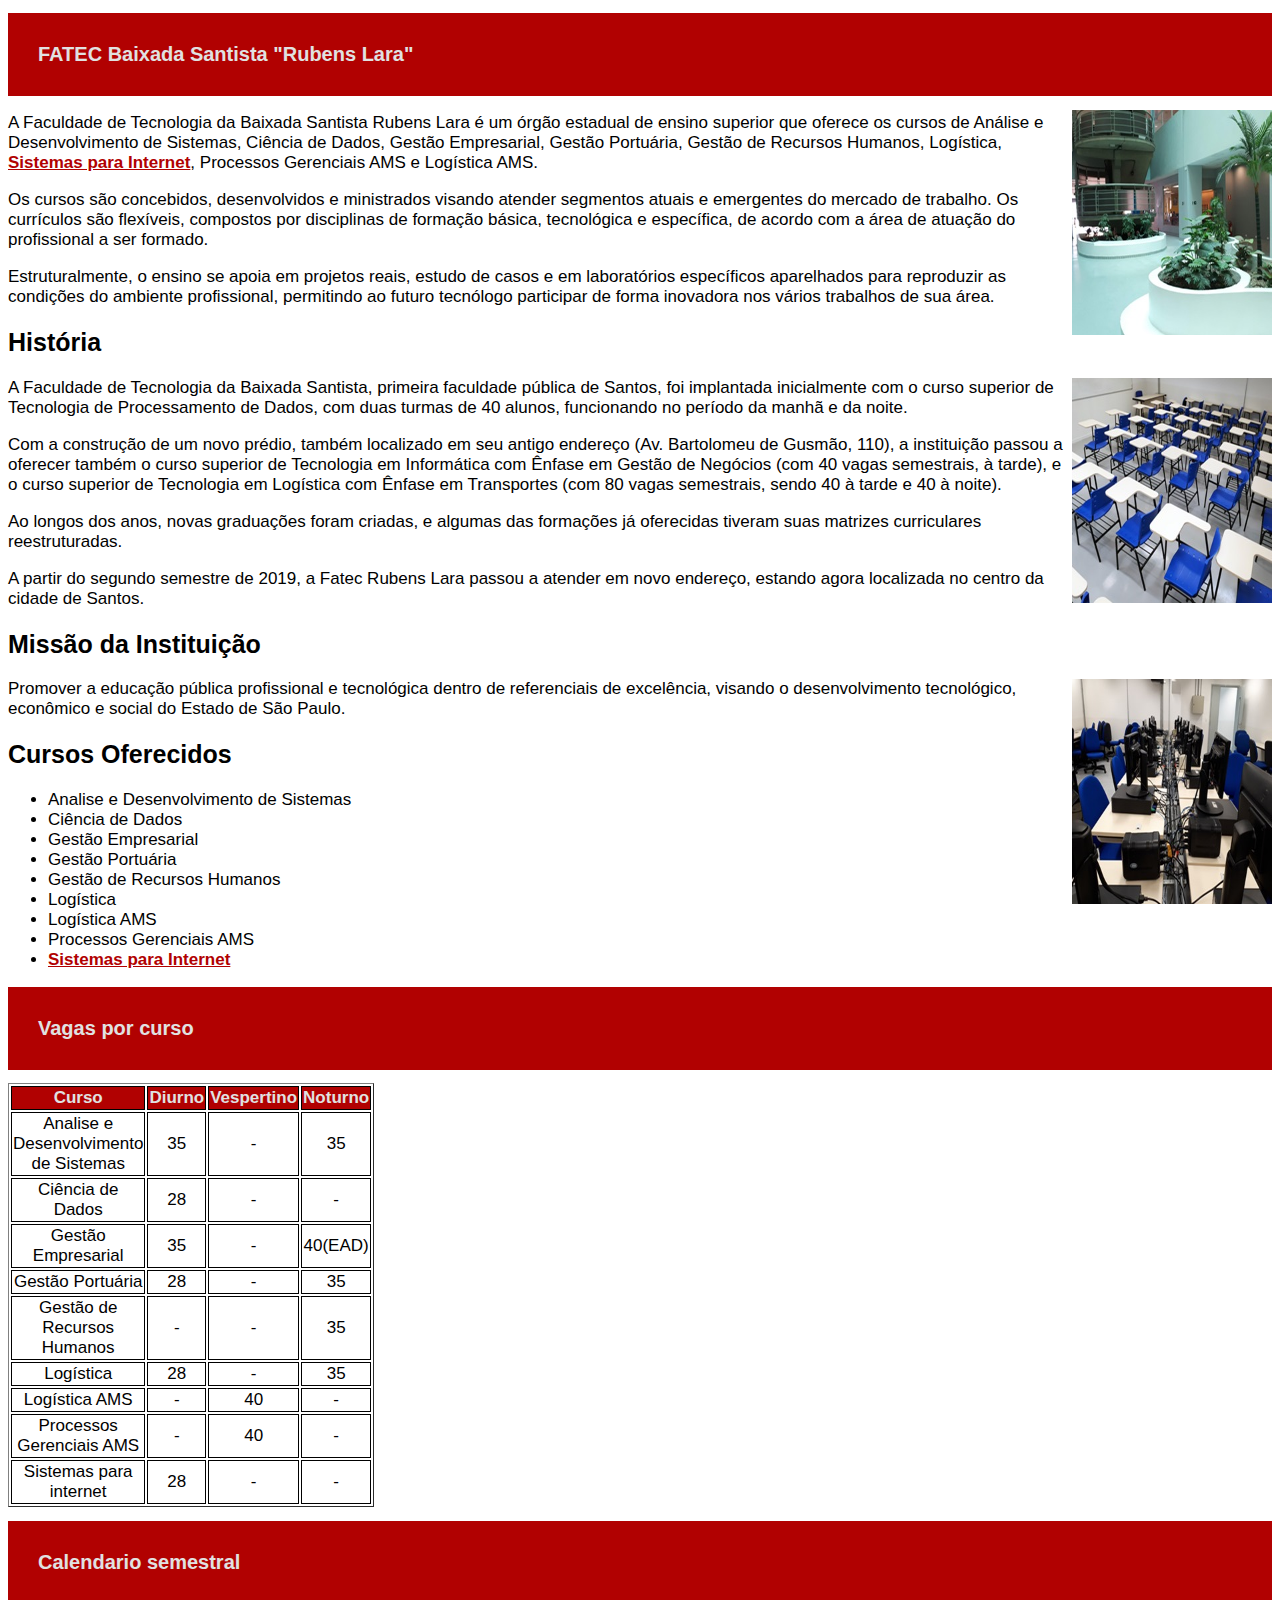
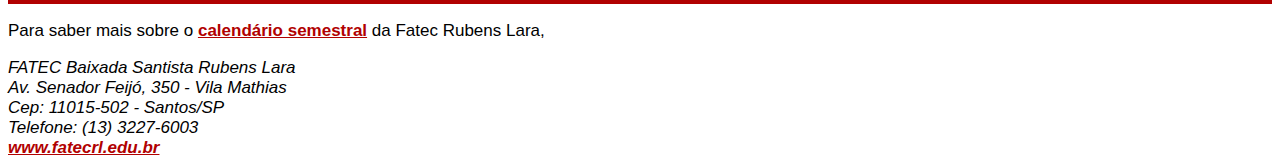
<file: index.html>
<!DOCTYPE html>
<html lang="pt-br">

<head>
    <meta charset="UTF-8">
    <meta name="viewport" content="width=device-width, initial-scale=1.0">
    <title>Fatec Rubens Lara</title>
    <link rel="Website Icon" href="img/8estrelas_preto_400x400.png">
    <link rel="stylesheet" href="style.css">
    <style>
        img{
            float: right;
        }
    </style>
</head>

<body>
    <!-- ALT + Z = ALINHAR TEXTO -->
    <h1>FATEC Baixada Santista "Rubens Lara"</h1>

    <img src="img/fatec-rl-01.jpg" alt="Foto do saguão (térreo) do prédio da Fatec Rubens Lara" loading="lazy"
        width="300px" height="225px">

    <p>A Faculdade de Tecnologia da Baixada Santista Rubens Lara é um órgão estadual de ensino superior que oferece os
        cursos de Análise e Desenvolvimento de Sistemas, Ciência de Dados, Gestão Empresarial, Gestão Portuária, Gestão
        de Recursos Humanos, Logística, <a href="sistemas-para-internet.html">Sistemas para Internet</a>, Processos
        Gerenciais AMS e Logística AMS.
    </p>

    <p>Os cursos são concebidos, desenvolvidos e ministrados visando atender segmentos atuais e emergentes do mercado de
        trabalho. Os currículos são flexíveis, compostos por disciplinas de formação básica, tecnológica e específica,
        de acordo com a área de atuação do profissional a ser formado.
    </p>

    <p>Estruturalmente, o ensino se apoia em projetos reais, estudo de casos e em laboratórios específicos aparelhados
        para reproduzir as condições do ambiente profissional, permitindo ao futuro tecnólogo participar de forma
        inovadora nos vários trabalhos de sua área.
    </p>

    
    <h2>História</h2>

    <img src="img/fatec-rl-02.jpg" alt="Foto do saguão (térreo) do prédio da Fatec Rubens Lara" loading="lazy"
        width="300px" height="225px">

    <p>A Faculdade de Tecnologia da Baixada Santista, primeira faculdade pública de Santos, foi implantada inicialmente
        com o curso superior de Tecnologia de Processamento de Dados, com duas turmas de 40 alunos, funcionando no
        período da manhã e da noite.
    </p>

    <p>Com a construção de um novo prédio, também localizado em seu antigo endereço (Av. Bartolomeu de Gusmão, 110), a
        instituição passou a oferecer também o curso superior de Tecnologia em Informática com Ênfase em Gestão de
        Negócios (com 40 vagas semestrais, à tarde), e o curso superior de Tecnologia em Logística com Ênfase em
        Transportes (com 80 vagas semestrais, sendo 40 à tarde e 40 à noite).</p>

    <p>Ao longos dos anos, novas graduações foram criadas, e algumas das formações já oferecidas tiveram suas matrizes
        curriculares reestruturadas.
    </p>

    <p>A partir do segundo semestre de 2019, a Fatec Rubens Lara passou a atender em novo endereço, estando agora
        localizada no centro da cidade de Santos.
    </p>

    
    <h2>Missão da Instituição</h2>

    <img src="img/fatec-rl-03.jpg" alt="Foto do saguão (térreo) do prédio da Fatec Rubens Lara" loading="lazy"
        width="300px" height="225px">

    <p>Promover a educação pública profissional e tecnológica dentro de referenciais de excelência, visando o
        desenvolvimento tecnológico, econômico e social do Estado de São Paulo.
    </p>

    <h2>Cursos Oferecidos</h2>
    <ul>
        <li>Analise e Desenvolvimento de Sistemas</li>
        <li>Ciência de Dados</li>
        <li>Gestão Empresarial</li>
        <li>Gestão Portuária</li>
        <li>Gestão de Recursos Humanos</li>
        <li>Logística</li>
        <li>Logística AMS</li>
        <li>Processos Gerenciais AMS</li>
        <li>
            <a href="sistemas-para-internet.html">Sistemas para Internet</a>
        </li>
    </ul>
    
    <h1>Vagas por curso</h1>

    <table border="1">
        <tr>
            <th>Curso</th> 
            <th>Diurno</th>
            <th>Vespertino</th>
            <th>Noturno</th>
        </tr>
        <tr>
            <td>Analise e Desenvolvimento de Sistemas</td>
            <td>35</td>
            <td>-</td>
            <td>35</td>
        </tr>
        <tr>
            <td>Ciência de Dados</td>
            <td>28</td>
            <td>-</td>
            <td>-</td>
        </tr>
        <tr>
            <td>Gestão Empresarial</td>
            <td>35</td>
            <td>-</td>
            <td>40(EAD)</td>
        </tr>
        <tr>
            <td>Gestão Portuária</td>
            <td>28</td>
            <td>-</td>
            <td>35</td>
        </tr>
        <tr>
            <td>Gestão de Recursos Humanos</td>
            <td>-</td>
            <td>-</td>
            <td>35</td>
        </tr>
        <tr>
            <td>Logística</td>
            <td>28</td>
            <td>-</td>
            <td>35</td>
        </tr>
        <tr>
            <td>Logística AMS</td>
            <td>-</td>
            <td>40</td>
            <td>-</td>
        </tr>
        <tr>
            <td>Processos Gerenciais AMS</td>
            <td>-</td>
            <td>40</td>
            <td>-</td>
        </tr>
        <tr>
            <td>Sistemas para internet</td>
            <td>28</td>
            <td>-</td>
            <td>-</td>
        </tr>

    </table>


    <h1>Calendario semestral</h1>
    <p>Para saber mais sobre o <a href="pdfs/calendario-2-2024.pdf">calendário semestral</a> da Fatec Rubens Lara,</p>


    <address>
        FATEC Baixada Santista Rubens Lara <br>
        Av. Senador Feijó, 350 - Vila Mathias <br>
        Cep: 11015-502 - Santos/SP <br>
        Telefone: (13) 3227-6003 <br>
        <a href="http://www.fatecrl.edu.br" target="_blank">www.fatecrl.edu.br</a>
    </address>
</body>

</html>
</file>
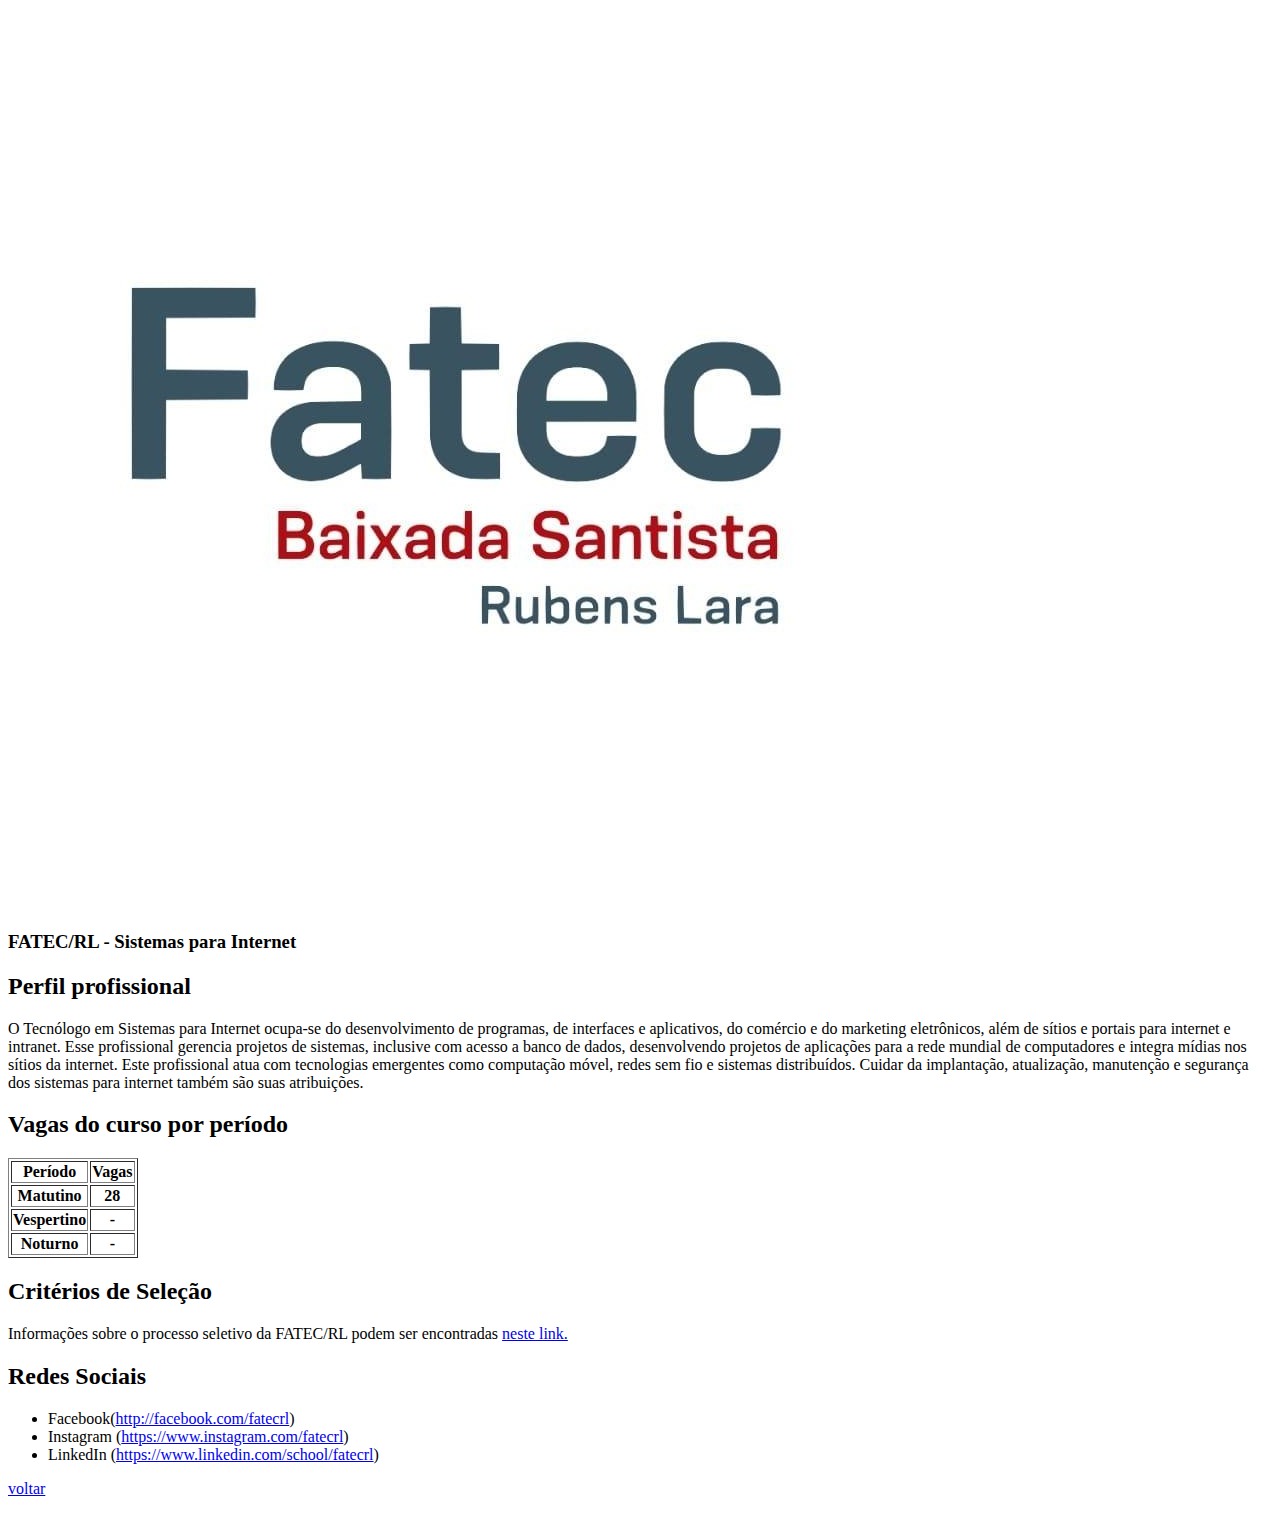
<file: sistemas-para-internet.html>
<!DOCTYPE html>
<html lang="pt-br">
<head>
    <meta charset="UTF-8">
    <meta name="viewport" content="width=device-width, initial-scale=1.0">
    <title>Sistemas para internet | Fatec Rubens Lara</title>
</head>
<body>

    <img src="img/LogoFatecRL.jpg" alt="">

    <h3>FATEC/RL - Sistemas para Internet</h3>

    <h2>Perfil profissional</h2>
    <p>O Tecnólogo em Sistemas para Internet ocupa-se do desenvolvimento de programas, de interfaces e aplicativos, do comércio e do marketing eletrônicos, além de sítios e portais para internet e intranet. Esse profissional gerencia projetos de sistemas, inclusive com acesso a banco de dados, desenvolvendo projetos de aplicações para a rede mundial de computadores e integra mídias nos sítios da internet. Este profissional atua com tecnologias emergentes como computação móvel, redes sem fio e sistemas distribuídos. Cuidar da implantação, atualização, manutenção e segurança dos sistemas para internet também são suas atribuições.</p>

    <h2>Vagas do curso por período</h2>
    <table border="1">
        <tr>
            <th>Período</th> 
            <th>Vagas</th>
        </tr>

        <tr>
            <th>Matutino</th>
            <th>28</th>
        </tr>

        <tr>
            <th>Vespertino</th>
            <th>-</th>
        </tr>

        <tr>
            <th>Noturno</th>
            <th>-</th>
        </tr>
    </table>

    <h2>Critérios de Seleção</h2>
    <p>Informações sobre o processo seletivo da FATEC/RL podem ser encontradas <a href="https://www.vestibularfatec.com.br/manutencao/">neste link.</a></p>

    <h2>Redes Sociais</h2>
    <ul>
        <li>Facebook(<a href="http://facebook.com/fatecrl">http://facebook.com/fatecrl</a>)</li>
        <li>Instagram (<a href="https://www.instagram.com/fatecrl">https://www.instagram.com/fatecrl</a>)</li>
        <li>LinkedIn (<a href="https://www.linkedin.com/school/fatecrl">https://www.linkedin.com/school/fatecrl</a>)</li>
    </ul>
    <a href="index.html">
        <p>voltar</p>
    </a>
</body>
</html>
</file>
<file: style.css>
/* Feito por Kauã Richard e João Pedro Cordoba */

body{
    font-family: Helvetica,Verdana, sans-serif;
    font-size: 17px;
}

img{
    width: 200px;
}


h1{
    font-size: 20px;
    color: #e1e1e1;
    background-color: #b10101;
    padding: 30px;
}

h2{
    font-size: 25px;
}

a{
    color: #b10101;
    font-weight: bold;
}

strong{
    font-weight: normal;
}

table{
    width: 200px;
    text-align: center;
}

th, td{
    border: 1px solid black;
}

th{
    color: #e1e1e1;
    background-color: #b10101;
}
</file>
